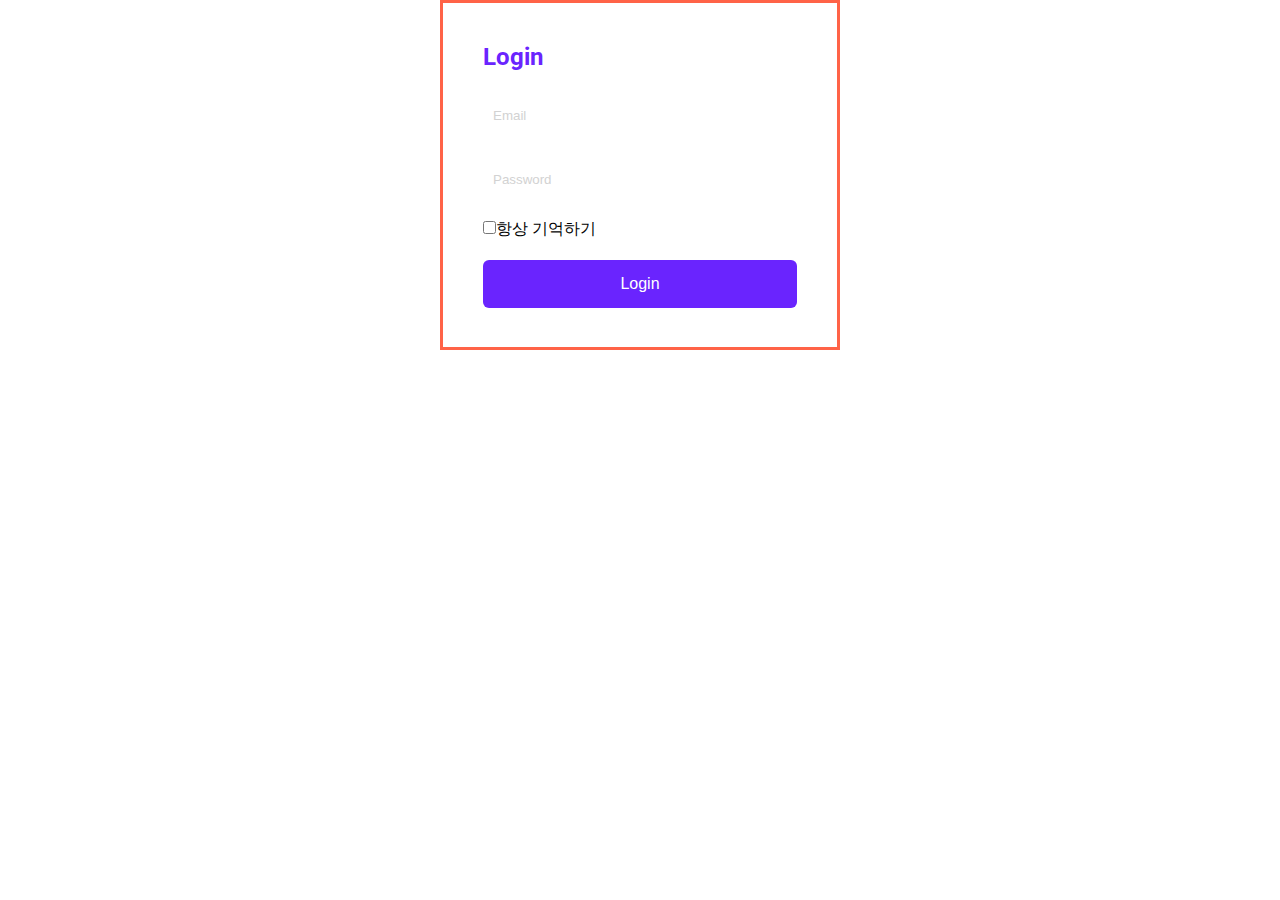
<file: public/login.html>
<!DOCTYPE html>
<html lang="en">

<head>
    <meta charset="UTF-8">
    <meta http-equiv="X-UA-Compatible" content="IE=edge">
    <meta name="viewport" content="width=device-width, initial-scale=1.0">
    <title>Document</title>
    <style>
        @import url('https://fonts.googleapis.com/css2?family=Black+Han+Sans&family=Mochiy+Pop+One&family=Roboto:ital,wght@0,300;1,300;1,400&family=Shadows+Into+Light&display=swap');

        * {
            padding: 0;
            margin: 0;
            border: none;
        }

        body {
            font: size 14px;
            font-family: 'Roboto', sans-serif;
        }

        .login-wrapper {
            width: 400px;
            height: 350px;
            padding: 40px;
            box-sizing: border-box;
            border: 3px solid tomato;
            margin-left: auto;
            margin-right: auto;
        }

        .login-wrapper>h2 {
            font-size: 24px;
            color: #6A24FE;
            margin-bottom: 20px;
        }

        #login-form>input {
            width: 100%;
            height: 48px;
            padding: 0 10px;
            box-sizing: border-box;
            margin-bottom: 16px;
            border-radius: 6px;
            color: #F8F8F8;
        }

        #login-form>input::placeholder {
            color: #D2D2D2;
        }

        #login-form>input[type="submit"] {
            color: #fff;
            font-size: 16px;
            background-color: #6A24FE;
            margin-top: 20px;
        }

        /*체크박스*/
    </style>
</head>

<body>
    <div class="login-wrapper">
        <h2>Login</h2>
        <form method="post" id="login-form">
            <input type="Email" name="userName" placeholder="Email">
            <input type="password" name="userPassword" placeholder="Password">
            <label for="remember-check">
                <input type="checkbox" id="remember-check">항상 기억하기
            </label>
            <input type="submit" value="Login">
        </form>
    </div>

</body>

</html>
</file>
